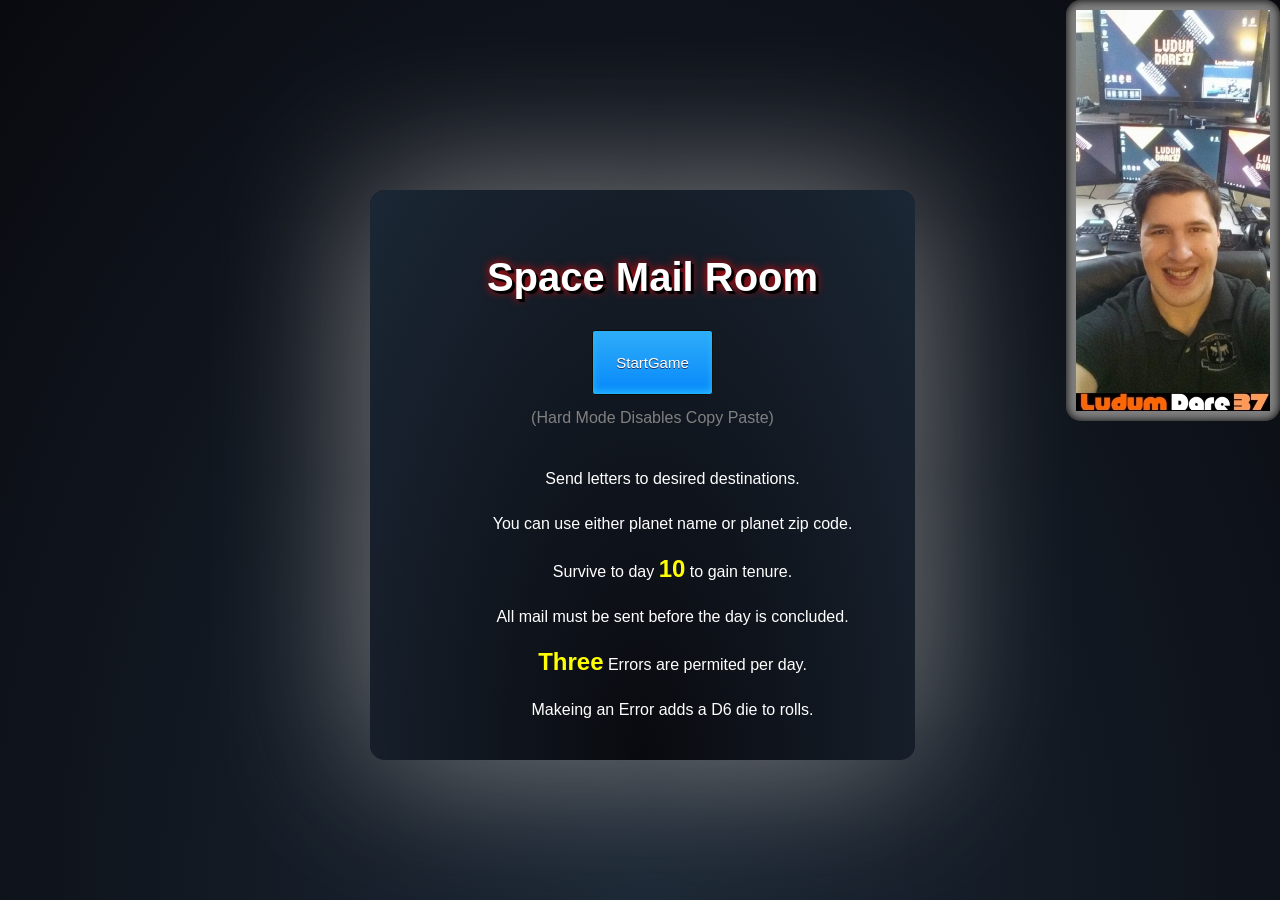
<file: index.html>
<html>
    <head>
        <title>Space Mail Room</title>
        <link rel="stylesheet"
              type="text/css"
              href="./Style.css">
    </head>
    <body>
        <span id="IntroHolder">
            <br>
            <span class="Logo2">Space Mail Room</span>
            <br>
            <a href="./game.html"
               class="myButton"
               style="margin-top:30px;">StartGame</a>
            <br>
            (Hard Mode Disables Copy Paste)
            <div id="introtext">
                <ul style="color: white">
                    <li>Send letters to desired destinations.</li>
                    <li>You can use either planet name or planet zip code.</li>
                    <li>
                        Survive to day <b style="font-size: 1.5em; color: yellow">10</b> to gain tenure.
                    </li>
                    <li>All mail must be sent before the day is concluded.</li>
                    <li>
                        <b style="font-size: 1.5em; color: yellow">Three</b> Errors are permited per day.
                    </li>
                    <li>Makeing an Error adds a D6 die to rolls.</li>
                </ul>
            </div>
        </span>
        <script>localStorage.removeItem("Day");</script>
        <span id="picholder">
            <img src="./small.jpg">
        </img>
        <span>
        </body>
    </html>
</file>
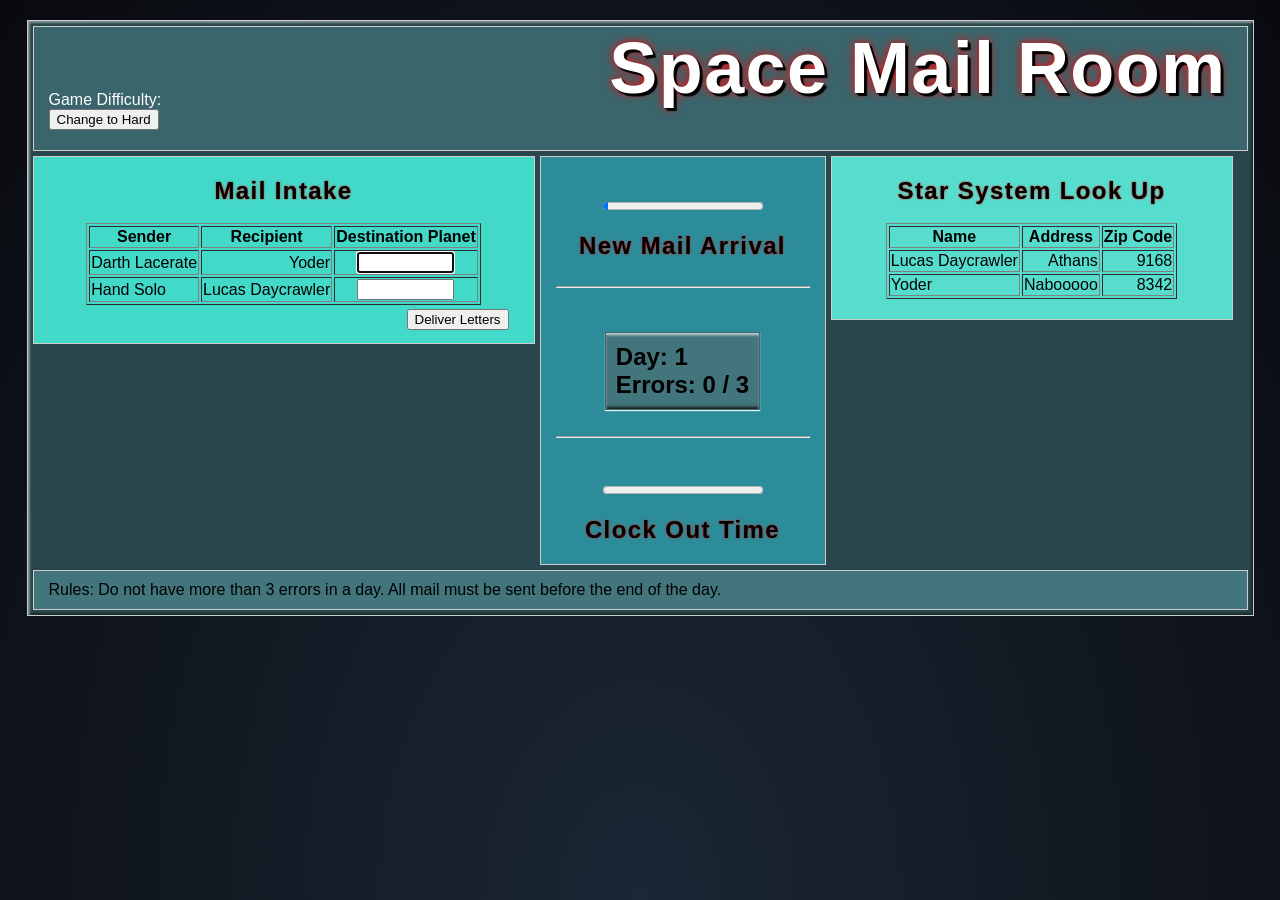
<file: game.html>
<html>
    <head>
        <title>Space Mail Room</title>
        <link rel="stylesheet"
              type="text/css"
              href="./Style.css">
    </head>
    <body>
        <!-- Dice Holder -->
        <button id="throw" hidden>throw</button>
        <input type="text" id="set" value="4" hidden>
    </input>
    <input type="text" id="output" hidden>
</input>
<span><span id="Dark"></span></span>
<span id="CanvasHolder">
    <div id="canvas"></div>
    <span id="label" class="test2"></span>
</span>
<!-- End Dice Holder -->
<div id="pagewrap">
    <section id="header">
        <span class="Logo"style ="	position: absolute;top: 0px;right: 20px;">Space Mail Room</span>
        <br>
        <br>
        <br>
        <span style="color: white">Game Difficulty:</span>
        <br>
        <button id = "GameDifficulty" onclick="ChangeDifficulty()">Nothing</button>
        <br>
    </section>
    <section id="leftside" style="padding-top: 20px;">
        <center><span class="test2">Mail Intake</span></center>
        <br>
        <div id="MailIn"></div>
    </section>
    <section id="middle" align="center">
        <br>
        <br>
        <progress id="HourTime" value="0" max="60"></progress>
        <br>
        <br>
        <span class="test2">New Mail Arrival</span>
        <br>
        <br>
        <hr>
        <br>
        <br>
        <span id="middleholder">
            Day: <Span id="Day"></Span>
            <br>
            Errors: <Span id="Errors"></Span>
        </span>
        <br>
        <br>
        <hr>
        <br>
        <br>
        <progress id="DayTime" value="0" max="4"></progress>
        <br>
        <br>
        <span class="test2">Clock Out Time</span>
    </section>
    <section id="rightside" style="padding-top: 20px;">
        <center><span class="test2">Star System Look Up</span></center>
        <br>
        <div id="LookUp"></div>
    </section>
    <section id="footer">
        Rules: Do not have more than 3 errors in a day. All mail must be sent before the end of the day.
    </section>
</div>
</body>
<script src="./Script.js"></script>
<script src="./three.min.js"></script>
<script src="./cannon.min.js"></script>
<script type="text/javascript" src="./teal.js"></script>
<script type="text/javascript" src="./dice.js"></script>
<script type="text/javascript" src="./main.js"></script>
<script type="text/javascript" defer="defer">dice_initialize(document.body);</script>
</html>
</file>
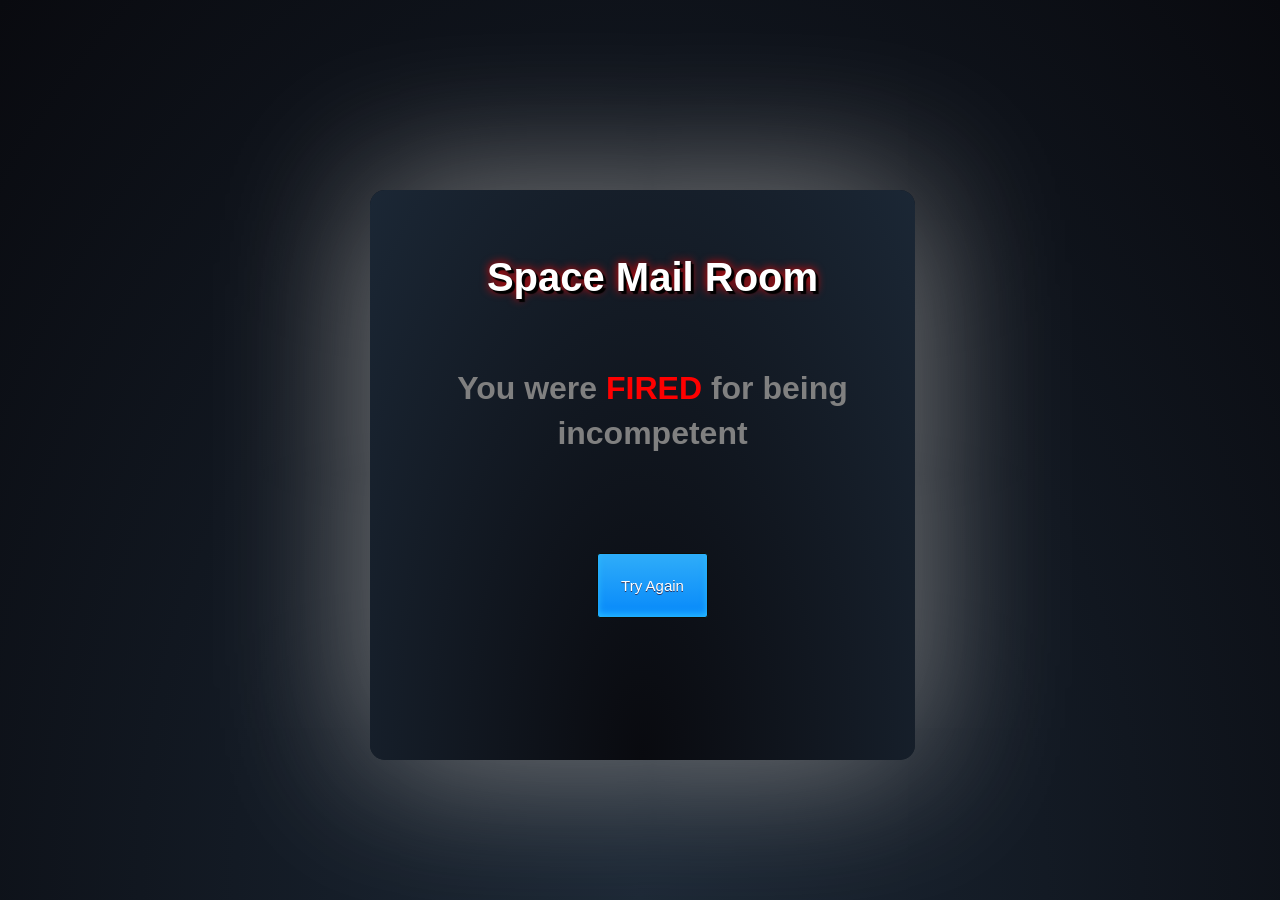
<file: lose.html>
<html>
    <head>
        <title>Space Mail Room</title>
        <link rel="stylesheet"
              type="text/css"
              href="./Style.css">
    </head>
    <body>
        <span id="IntroHolder">
            <br>
            <span class="Logo2">Space Mail Room</span>
            <br>
            <br>
            <center>
                <h1>
                    You were <span style="color: red">FIRED</span> for being incompetent
                </h1>
            </center>
            <br>
            <a href="./index.html"
               class="myButton"
               style="margin-top:30px;">Try Again</a>
            <script>localStorage.removeItem("Day");</script>
        </span>
    </body>
</html>
</file>
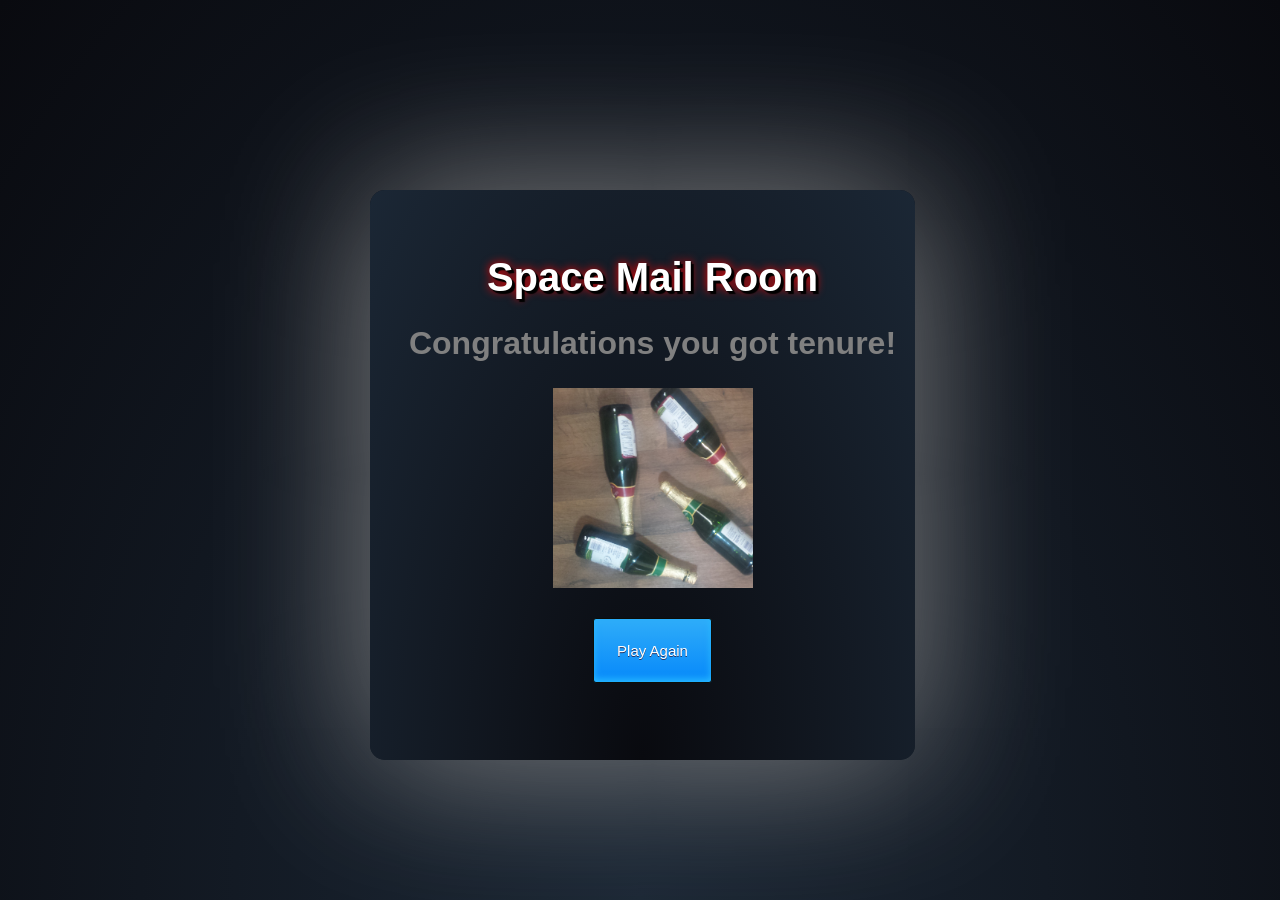
<file: win.html>
<html>
    <head>
        <title>Space Mail Room</title>
        <link rel="stylesheet"
              type="text/css"
              href="./Style.css">
    <body>
        <span id="IntroHolder">
            <br>
            <span class="Logo2">Space Mail Room</span>
            <br>
            <center>
                <h1>Congratulations you got tenure!</h1>
            </center>
            <img src="./Drinking.jpg" width="200" height="200">
        </img>
        <br>
        <a href="./game.html"
           class="myButton"
           style="margin-top:30px;">Play Again</a>
        <script>localStorage.removeItem("Day");</script>
    </span>
</body>
</html>
</file>
<file: Style.css>
@font-face {
	font-family: 'SpaceFont';
	src: url({% static 'games/SMR/FontsFree-Net-zekton-rg.ttf' %});
}

html{
	font-family: 'SpaceFont', sans-serif;
	overflow: scroll;
    overflow-x: hidden;
}

ul{
	list-style-type: none;
}

#picholder{	
border-radius: 15px;
	box-shadow: inset 0 0 10px #000000;
    background-color: grey;
    position:fixed;
	padding: 10px;
    top:0;
	right:0;
    z-index:15;
	
	
	animation-name: Slide;
    animation-duration: 10s;
	animation-iteration-count: infinite;
	animation-timing-function: ease-in-out;
}
@keyframes Slide{
	0%   {right: 0;}
	25%  {right: 0;}
	50%  {right: -300;}
	80%  {right: -300;}
	100% {right: 0;}
}


#middleholder{
	display: inline-block; 
	text-align: left;
	background-color: #43757D;
	padding: 10px;
	color: black;
	font-size: 1.5em;
	font-weight: bold;
	border: 1px solid rgba(0,0,0,0.1);
	box-shadow: inset 0 2px 3px rgba(255,255,255,0.7),
				inset 0 -2px 3px rgba(0,0,0,0.8),
				0 1px 1px rgba(255,255,255,0.9);
}

.Logo{
	color: white;
	font-size: 4.5em;
	font-weight: bold;
	letter-spacing: 1.4px;
	text-shadow: 3px 3px 1px #000000, 1px 1px 1px #000, 0 0 10px #FF0000;
}

.Logo2{
	color: white;
	font-size: 2.5em;
	font-weight: bold;
	text-shadow: 3px 3px 1px #000000, 1px 1px 1px #000, 0 0 10px #FF0000;
}

.test2{
	font-size: 1.5em;
	font-weight: bold;
	text-shadow: 0 0 2px #FF0000;
	font-weight: bold;
	letter-spacing: 1.4px;
}

.myButton {
	-moz-box-shadow:inset 0px -3px 7px 0px #29bbff;
	-webkit-box-shadow:inset 0px -3px 7px 0px #29bbff;
	box-shadow:inset 0px -3px 7px 0px #29bbff;
	background:-webkit-gradient(linear, left top, left bottom, color-stop(0.05, #2dabf9), color-stop(1, #0688fa));
	background:-moz-linear-gradient(top, #2dabf9 5%, #0688fa 100%);
	background:-webkit-linear-gradient(top, #2dabf9 5%, #0688fa 100%);
	background:-o-linear-gradient(top, #2dabf9 5%, #0688fa 100%);
	background:-ms-linear-gradient(top, #2dabf9 5%, #0688fa 100%);
	background:linear-gradient(to bottom, #2dabf9 5%, #0688fa 100%);
	filter:progid:DXImageTransform.Microsoft.gradient(startColorstr='#2dabf9', endColorstr='#0688fa',GradientType=0);
	background-color:#2dabf9;
	-moz-border-radius:3px;
	-webkit-border-radius:3px;
	border-radius:3px;
	border:1px solid #0b0e07;
	display:inline-block;
	cursor:pointer;
	color:#ffffff;
	font-family:Arial;
	font-size:15px;
	padding:9px 23px;
	text-decoration:none;
	text-shadow:0px 1px 0px #263666;
}
.myButton:hover {
	background:-webkit-gradient(linear, left top, left bottom, color-stop(0.05, #0688fa), color-stop(1, #2dabf9));
	background:-moz-linear-gradient(top, #0688fa 5%, #2dabf9 100%);
	background:-webkit-linear-gradient(top, #0688fa 5%, #2dabf9 100%);
	background:-o-linear-gradient(top, #0688fa 5%, #2dabf9 100%);
	background:-ms-linear-gradient(top, #0688fa 5%, #2dabf9 100%);
	background:linear-gradient(to bottom, #0688fa 5%, #2dabf9 100%);
	filter:progid:DXImageTransform.Microsoft.gradient(startColorstr='#0688fa', endColorstr='#2dabf9',GradientType=0);
	background-color:#0688fa;
}
.myButton:active {
	position:relative;
	top:1px;
}

#IntroHolder{
	width: 525px;
    height: 550px;
	line-height: 45px;
    position: fixed;
    top: 50%; 
    left: 50%;
    margin-top: -260px;
    margin-left: -270px;
	padding-top: 20px;
	padding-left: 20px;
    background: radial-gradient(ellipse at bottom, #090A0F 0%, #1B2735 100%);
	color: grey;
    border-radius: 15px;
    text-align: center;
    z-index: 11;	
	box-shadow: 0px 0px 150px #888888;
}

.PinRight{
	position: absolute;
	right: 10px;
	bottom: -7px;
}

tr:not(:first-child):hover {
  background-color: lightyellow;
}

::-webkit-scrollbar {
    width: 0px;  /* remove scrollbar space */
    background: transparent;  /* optional: just make scrollbar invisible */
}

body{
	background: radial-gradient(ellipse at bottom, #1B2735 0%, #090A0F 100%);
    width: 100%;
    margin: 0 auto;
}

#pagewrap {
	padding: 5px;
	width: 1215px;
	margin: 20px auto;
	background: #28464B;
	box-shadow: inset 2px 2px 2px rgba(255, 255, 255, .4), inset -2px -2px 2px rgba(0, 0, 0, .4);
}
#header {
	height: auto;
	padding: 0 15px;
	padding-top: 10px;
	padding-bottom: 20px;
	margin-bottom: 5px;
	background: #3a656c;
	position: relative;
}

#leftside {
	background: #42D9C8;
	width: 470px;
	float: left;
	padding: 5px 15px;
	padding-bottom: 20px;
	margin-bottom: 5px;
}

#middle {
	background: #2C8C99;
	width: 254px; /* Account for margins + border values */
	float: left;
	padding: 5px 15px;
	margin: 0px 5px 5px 5px;
	padding-bottom: 20px;
	margin-bottom: 5px;
}

#rightside {
	background: #57ddce;
	width: 370px;
	padding: 5px 15px;
	float: left;
	margin-bottom: 5px;
	padding-bottom: 20px;
	margin-bottom: 5px;
	
}

#footer {
	clear: both;
	padding: 10 15px;
	background: #43757d;
}

#pagewrap, #header, #leftside, #middle, #rightside, #footer {
	border: solid 1px #ccc;
}

#Dark{
	position: fixed;
    top: 0px;
    min-height: 100%;
	height: 100%;
    width: 100%;
    background-color: rgba(0,0,0,0.5);
    z-index: 10;
	visibility: hidden;
}

#CanvasHolder{
	width: 525px;
    height: 550px;
	line-height: 45px;
    position: fixed;
    top: 50%; 
    left: 50%;
    margin-top: -260px;
    margin-left: -270px;
	padding-top: 20px;
	padding-left: 20px;
    background: radial-gradient(ellipse at bottom, #090A0F 0%, #1B2735 100%);
	color: grey;
    border-radius: 15px;
    text-align: center;
    z-index: 11;	
	visibility: hidden;
	box-shadow: 0px 0px 150px #888888;
}
</file>
